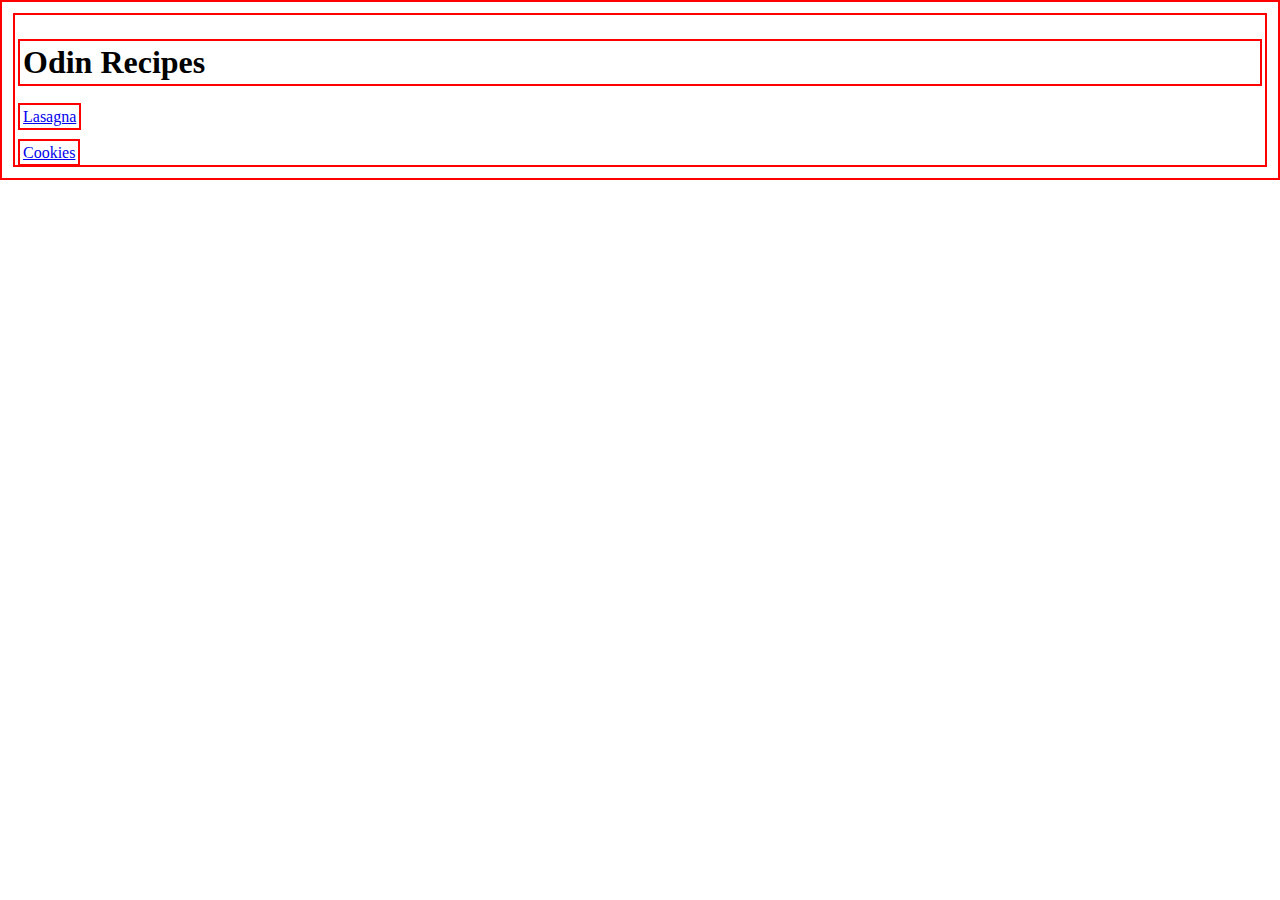
<file: index.html>
<!DOCTYPE html>

<html lang="en">
    <head>
        <meta charset="UTF-8">
        <link rel="stylesheet" href="styles.css">
        <title>Odin Recipes</title>
        
    </head>
    <body>
        <h1>
            Odin Recipes
        </h1>
        <a href="recipes/lasagna.html">Lasagna</a>
        <br>
        <br>
        <a href="recipes/cookies.html">Cookies</a>
    
    </body>
    
</html>
</file>
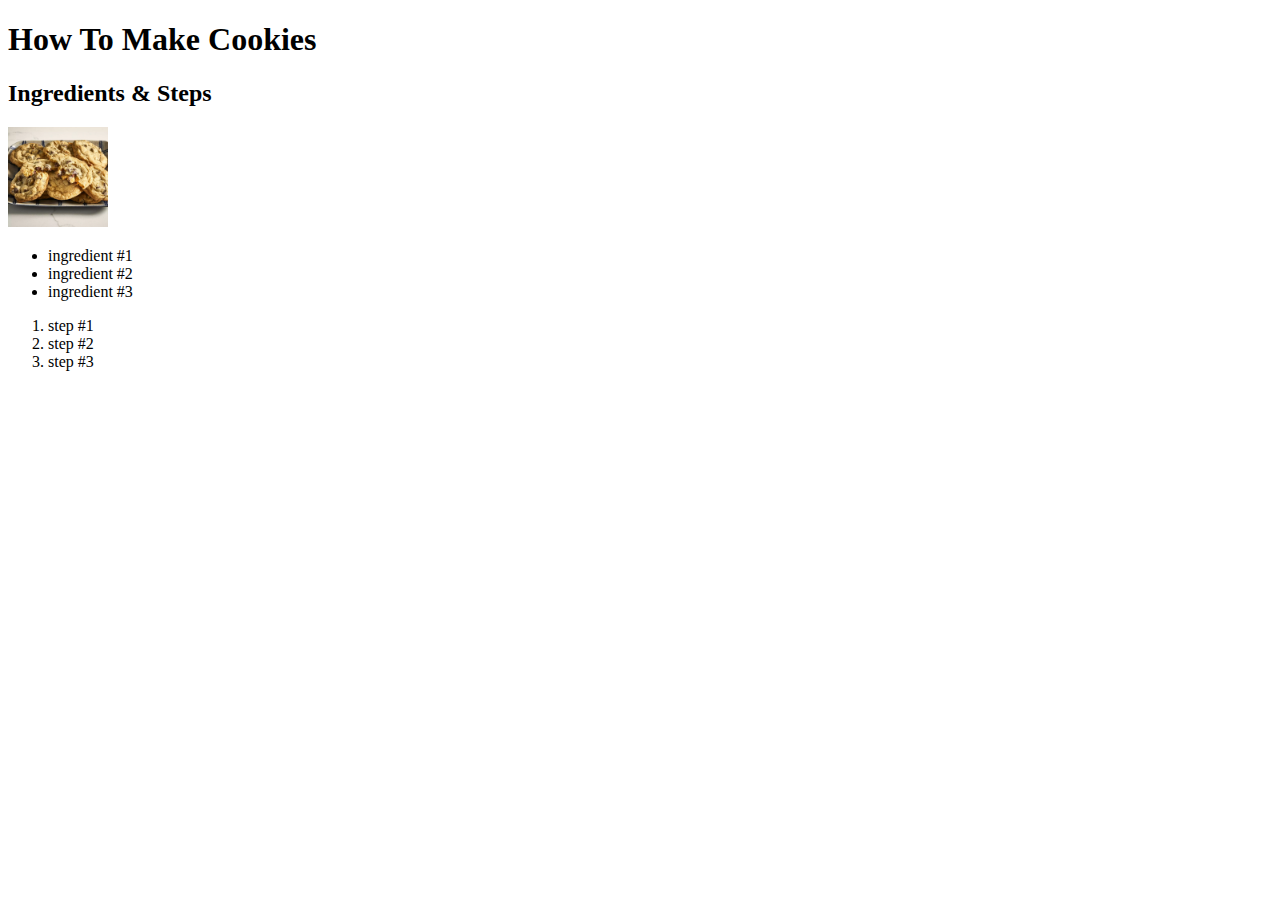
<file: recipes/cookies.html>
<!DOCTYPE html>

<html lang="en">
    <meta charset="UTF-8">
    <title>
        Cookies
    </title>

    <body>
        <h1>
            How To Make Cookies
        </h1>
        <h2>
            Ingredients & Steps
        </h2>
        <img src="PHOTO-cookies.webp" height="100" width="100">

        <ul>
            <li>ingredient #1</li>
            <li>ingredient #2</li>
            <li>ingredient #3</li>
        </ul>
        <ol>
            <li>step #1</li>
            <li>step #2</li>
            <li>step #3</li>
        </ol>

    </body>

</html>
</file>
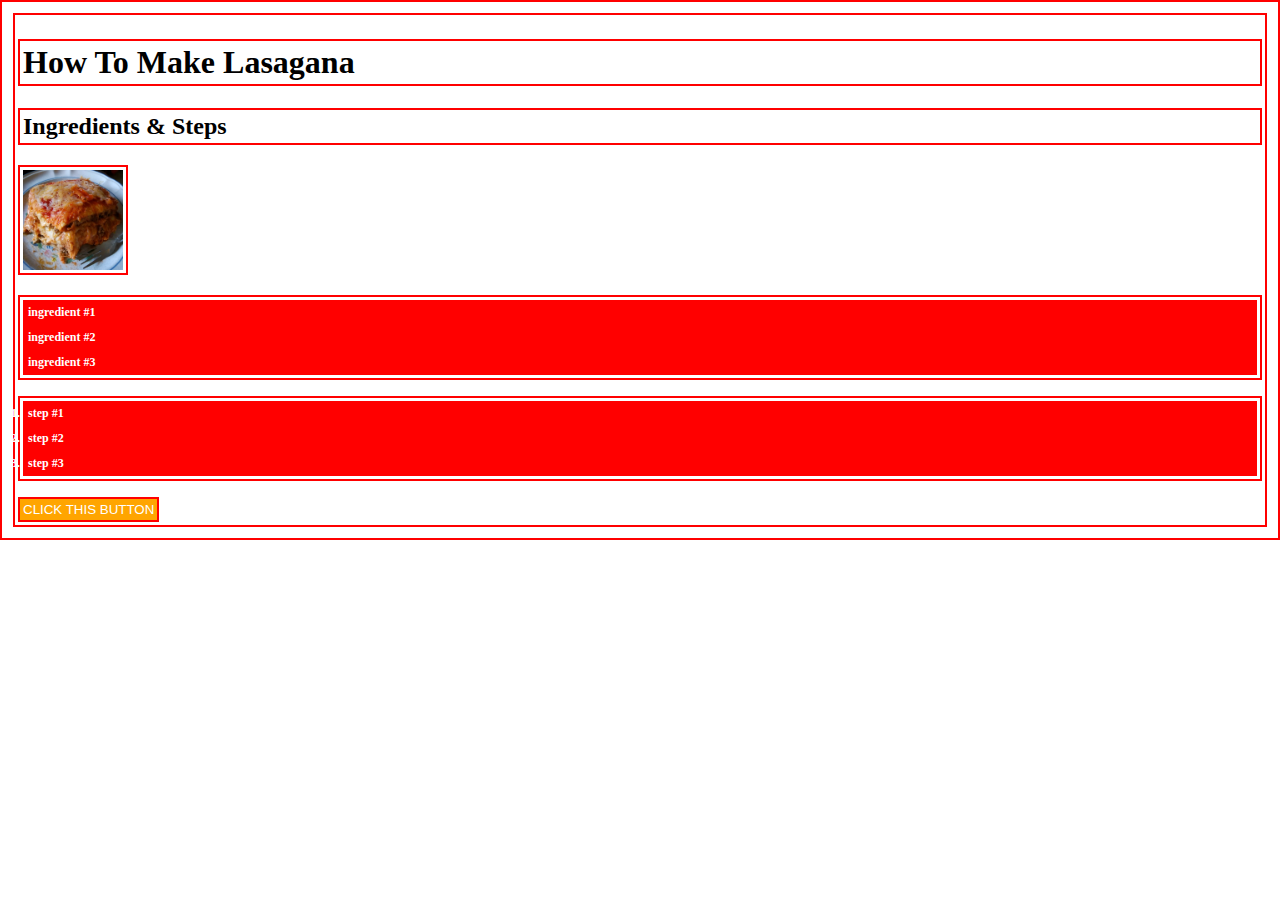
<file: recipes/lasagna.html>
<!DOCTYPE html>

<html lang="en">
    <head>
        <meta charset="UTF-8">
        <title>Lasagna Recipe</title>
        <link rel="stylesheet" href="../styles.css">
    </head>
    <h1>
        How To Make Lasagana
    </h1>
    <h2>
        Ingredients & Steps
    </h2>
    <img src="PHOTO-lasagana.webp" height="100" width="100">

    <ul>
        <li>ingredient #1</li>
        <li>ingredient #2</li>
        <li>ingredient #3</li>
    </ul>
    <ol>
        <li>step #1</li>
        <li>step #2</li>
        <li>step #3</li>
    </ol>
    <button style="background-color: orange; color: white; text-align: center;">CLICK THIS BUTTON</button>



</html>
</file>
<file: styles.css>
* {
    border: 2px solid red;
    padding: 3px;
}

li {
    color: white;
    background-color: red;
    font-size: 12px;
    text-align: left;
    font-weight: bold;
}

p {
    background-color: green;
    color: white;
    font-size: 18px;
    text-align: center;
}
</file>
